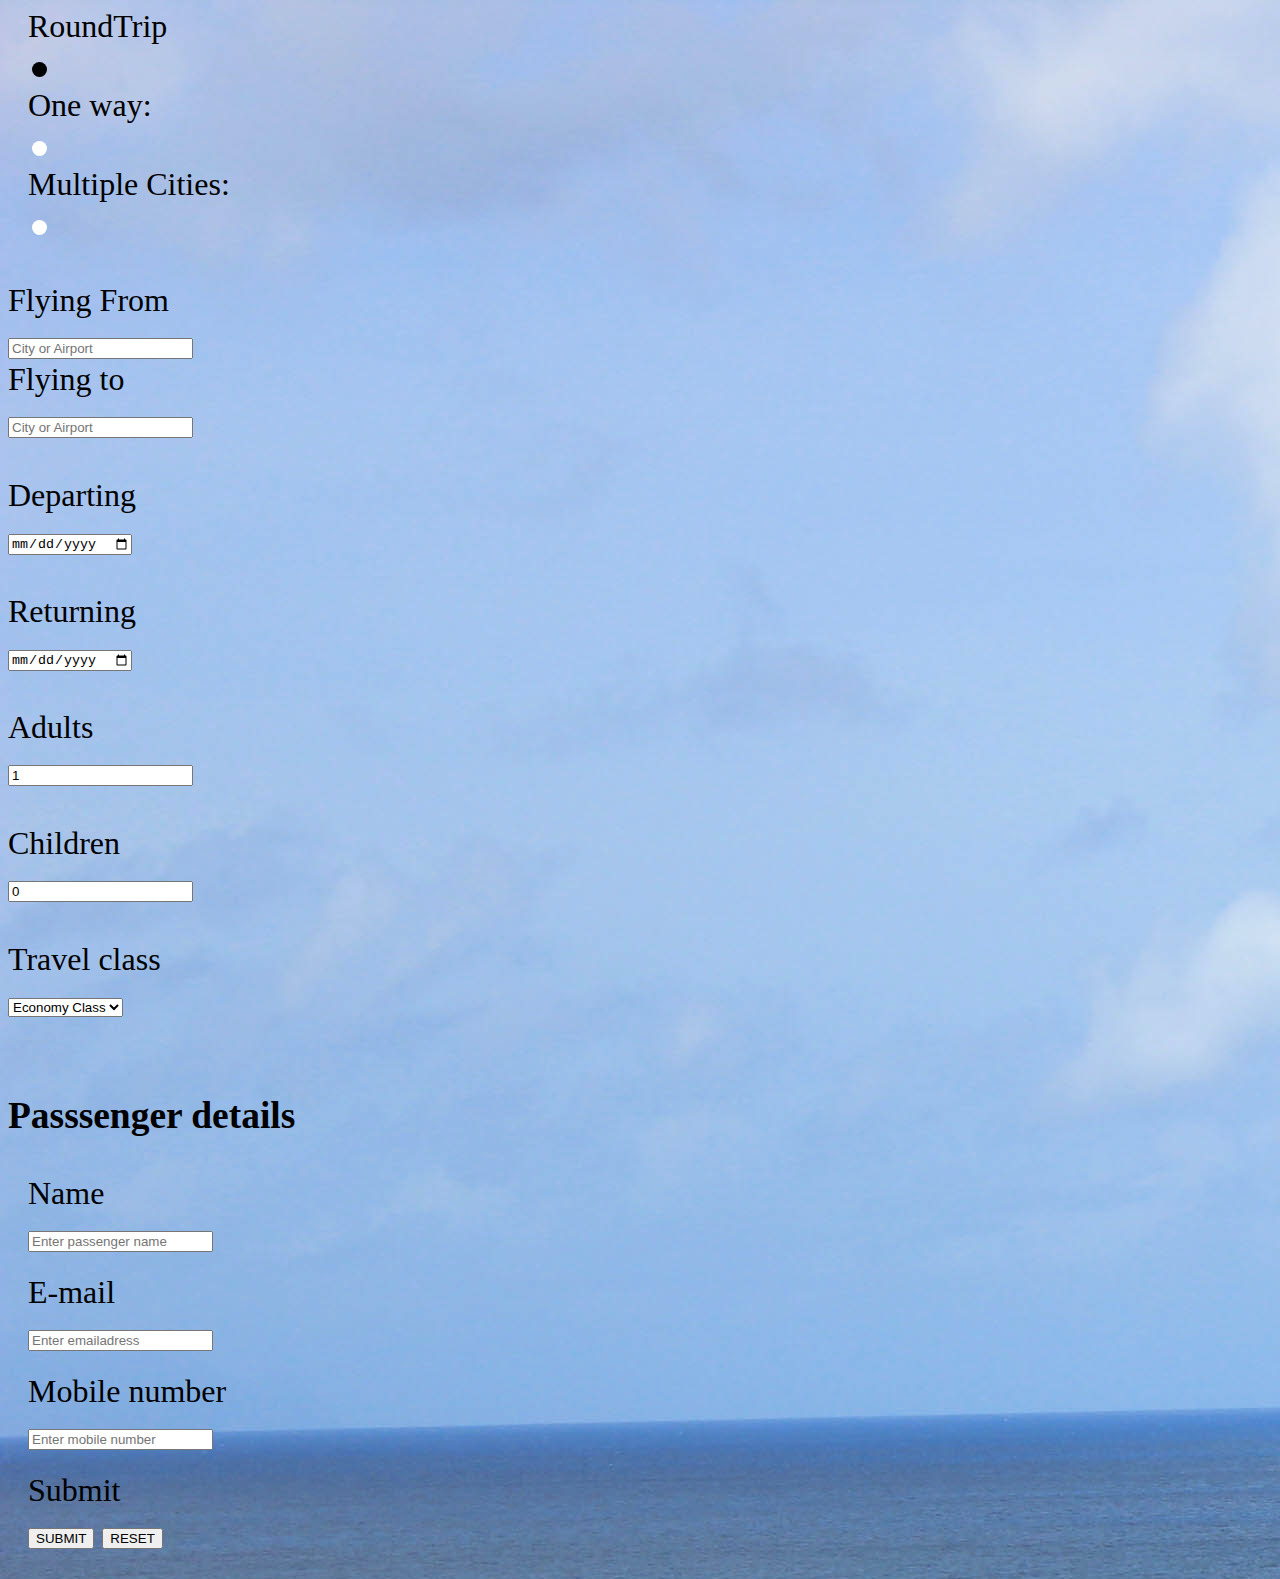
<file: index.html>
<!DOCTYPE html>
<html lang="en">
<head>
    <meta charset="UTF-8">
   <meta http-equiv="X-UA-Compatible" content="IE=edge"> 
    <meta name="viewport" content="width=device-width, initial-scale=1.0">
    <title>flight booking form</title>
    <link rel="stylesheet" href="style.css">
    <!--<script src="circle-check-solid.svg"></script> -->
    

</head>
<body>
 <div class="booking-form box">
    
    <form action="/" method="get" id="formres" name="formres">
        <label for="resform"></label>
        <!--radio button for trip category -->
         <div class= "radio-btn">
            <label for="roundtrip">RoundTrip</label>
            
            <input type="radio" id="roundtrip" class="btn" name="check" checked="checked">

            <label for="one">One way:</label>
            <input type="radio" id="one" class="btn" name="check">

            <label for="multicity">Multiple Cities:</label>
            <input type="radio" id="multicity" class="btn" name="check">
        </div>
          
          <br>
         <!--code for fields-->
         <div class="booking-form-fields">
            <label for="fromcity">Flying From</label>
            <input type ="text" aria-required="true" id="fromcity" name="fromcity" placeholder="City or Airport">
           <br>
            <label for="tocity">Flying to</label>
            <input type ="text" aria-required="true" id="tocity" placeholder="City or Airport">
            <div class="error"></div>
            
        </div>
            <br>
            
            <div>
                <label for="departing">Departing</label>
                <input type="date" required id="departing" class="form-control-select-date">
                <div class="error"></div>
            </div>
            <br>
           
            <div>
                <label for="returning">Returning</label>
                <input type="date"  id="returning" class="form-control-select-date">
            </div>
            <br>
            
            <div>
                
                    <label for="adults">Adults</label>
                    <input type="number" required  id="adults"  value="1">
                
            </div>
            <br>
           
            <div>
                <label for="children">Children</label>
                <input type="number"  id="children"  value="0">
            </div>
            <br>
            
            <div>
                
                    <label for="travelclass">Travel class</label>
                    <select  aria-labelledby="travelclass"    name="travelclass" id="travelclass" type="submit">
                        <option value="1" selected>Economy Class</option>
                        <option value="2">Buisness Class</option>
                    </select>
            </div>
                <br>
                

            <h3>Passsenger details</h3>
            <div class="input-grp">
                <label>Name</label>
                <input type ="text" id="pname" value=""   placeholder="Enter passenger name" onkeyup="validateName()" >
                <span id="nameerror"></span>
            </div>
               <br>
            <div class="input-grp">
                <label for="emailid">E-mail</label>
                <input type ="email" id="emailid" name="emailid"  placeholder="Enter emailadress">
                <span id="emailiderror"></span>
            </div>
                <br>
            <div class="input-grp">
                <label>Mobile number</label>
                <input id="mobilenumber" type="pattern=[0-9]{3}-[0-9]{2}-[0-9]{3}"   placeholder="Enter mobile number" onkeyup="validateName()">
                <span id="mobileerror"></span>
            </div>
                <br>
                 
             

            <div class="input-grp">
                <label for="btn">Submit</label>
                <input type="submit" id="btn" value="SUBMIT"/>
                <span id="submiterror"></span>
                <input type="reset" value="RESET"/>
            </div>

            
        </form>
 </div>
 <script src="script.js" defer></script> 
</body>

</html>
</file>
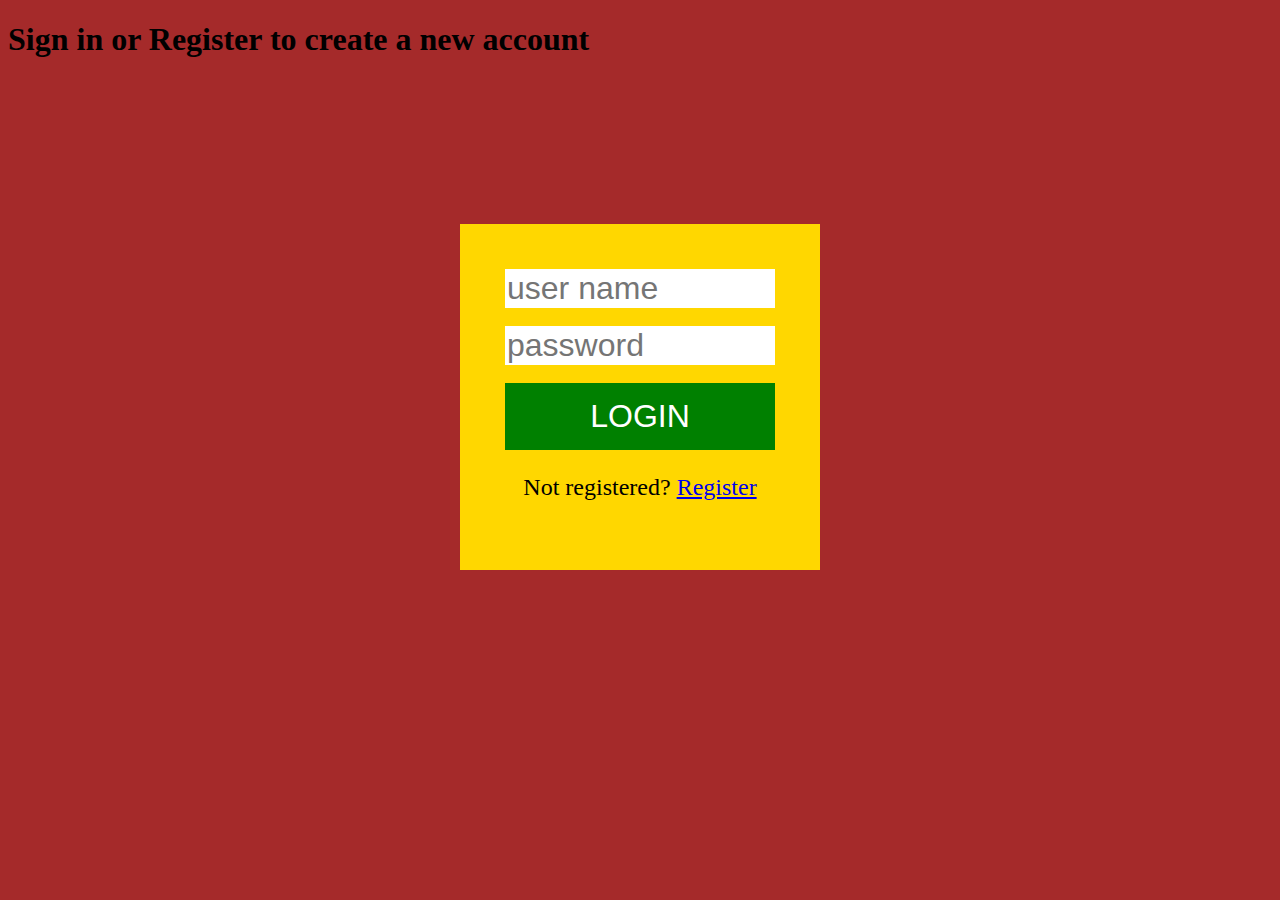
<file: login form/loginform.html>
<!DOCTYPE html>
<html lang="en">
<head>
    <meta charset="UTF-8">
    <meta http-equiv="X-UA-Compatible" content="IE=edge">

    <meta name="viewport" content="width=device-width, initial-scale=1.0">
    <title>login and registration form</title>
    <link rel="stylesheet" href="styles.css">
    
</head>
<body>
    <header>
        <h1>Sign in or Register to create a new account</h1><br>
        
   <!--login page class--> 

    <div class="login-page">
    
    <!--ticket registration form-->   
    <div class="form">
            <form class ="registration-form">
                <input type="text" required placeholder="username"/><br><br>
                <input type="text" required placeholder="email id"/><br><br>
                <input type="text" required placeholder="password"/><br><br>
                <button>Create</button>
                <p class="message">Already registered? <a href="#">Login</a>  
                 </p>
            
            </form>

            <form class="login-form">
                <input type="text" required placeholder="user name"/><br><br>
                <input type="password" required placeholder="password"/><br><br>
                <button>login</button>
                <p class="message">Not registered? <a href="#">Register</a> </p>
            
            </form>
        </div>
    </div>
    <script src="https://code.jquery.com/jquery-3.6.0.min.js">

    </script>

    <script>
        $('.message a').click(function(){
            $('form').animate({height: "toggle",opacity: "toggle"}, "slow");});
        
    </script>
</body>
</html>
</file>
<file: style.css>
body{
    
    background-image: url("images/flightpic1.jpg");
    background-blend-mode lighting-color ;
    background-image: -moz-repeating-radial-gradient();
    font-size:xx-large;
    font-weight: 300;
     
}
.booking-form box{
    

}
formres{
   display:inline-block;
   
   justify-content: space-evenly;
}
    
    

label {
display: block;
margin-bottom: 5px;
}
.radio-btn{
    margin:0 20px;
}
.radio-btn .btn::after
{
    content: '';
    height: 15px;
    width: 15px;
    top: -2px;
    left: -1px;
    background-color: rgb(255, 255, 255);
    position: relative;
    display: inline-block;
    border: 3 px saddlebrown;
    visibility: visible;
    border-radius:50%;
    margin-right: 5px;
}
.radio-btn .btn:checked::after
{
    content: '';
    background-color: #000;
    transition: 0.5s;
}
.radio-btn span{
    color:beige;
    margin-right: 5px;
    font-size:20 px;
}
.input-grp{

    padding: 0 20px 20px;
    

}
input-grp::placeholder{
    color: grey;
    font-size: 1.2rem;
    flex-basis: 100%;
    width: calc(100% -2px);
    padding: 0.25rem 1rem;
}
.input-grp{
    width: 151 px;
    display: inline-block;
}
.form-control{
    font-size:  12px;
    color:rgb(30, 1, 1);
    background-origin: padding-box;
}
.select-date::-webkit-inner-spin-button,
.select-date::-webkit-outer-spin-button{
    -webkit-appearance: none;
    margin: 0;
}
.select-date.select-date::-webkit-calendar-picker-indicator{
    background: white;
}
.btn {
    min width:768px;
    
    
    border: 1px;
    background:yellow;
    color:black;
    font-size: 1.125rem;
    padding-block-end: calc(26px - 0.75rem);
    padding-block-start: calc(26px - 0.75rem);
    

}
.btn :hover{
    background: green;
    color: rgb(0, 0, 0);
    transition:0.5s
}

.input-grp span{
    position: absolute;
    bottom: 12px;
    right: 17px;
    font-size: 14px ;
    color: red;
    font-family: Roboto,Arial,sans-serif;
        font-weight: 400;
    letter-spacing: .2px;
    line-height: 20px;
}
#submit-error{
    color: red;
}
</file>
<file: login form/styles.css>
body{
    background-color:brown;
}
.h1{
    font-size: 24px;
    font-family: 'Times New Roman', Times, serif;
    
    text-align: center;



}
.login-page{
    width: 360px;
    padding:  10% 0 0;
    margin: auto;
}
.form{
    position:relative;
    z-index: 1;
    background:gold;
    max-width: 500px;
    margin: 0 auto 100 px;
    padding: 45px;
    text-align: center;
   
}


.form input{
    font-family: Arial, Helvetica, sans-serif;
    outline: 1;
    background: white;
    width: 100%;
    border:0;
    margin: 0 0 15 px;
    padding: 15 px;
    box-sizing: border-box;
    font-size: xx-large;

}

.form button{
    font-family: Arial, Helvetica, sans-serif;
    text-transform: uppercase;
    outline:0;
    background: green;
    width:100%;
    border:0;
    padding: 15px;
    color:  white;
    font-size:xx-large;
    cursor:pointer;

}
.form p{
    font-size: x-large;
}
   .form button:hover,.form button:active{
    background:dodgerblue;
   }
  .form message{
    margin: 15px, 0,0;
    color:aquamarine;
    font-size 14px;
  }
  /* to display only one form */
  .form .registration-form{
    display: none;

  }
</file>
